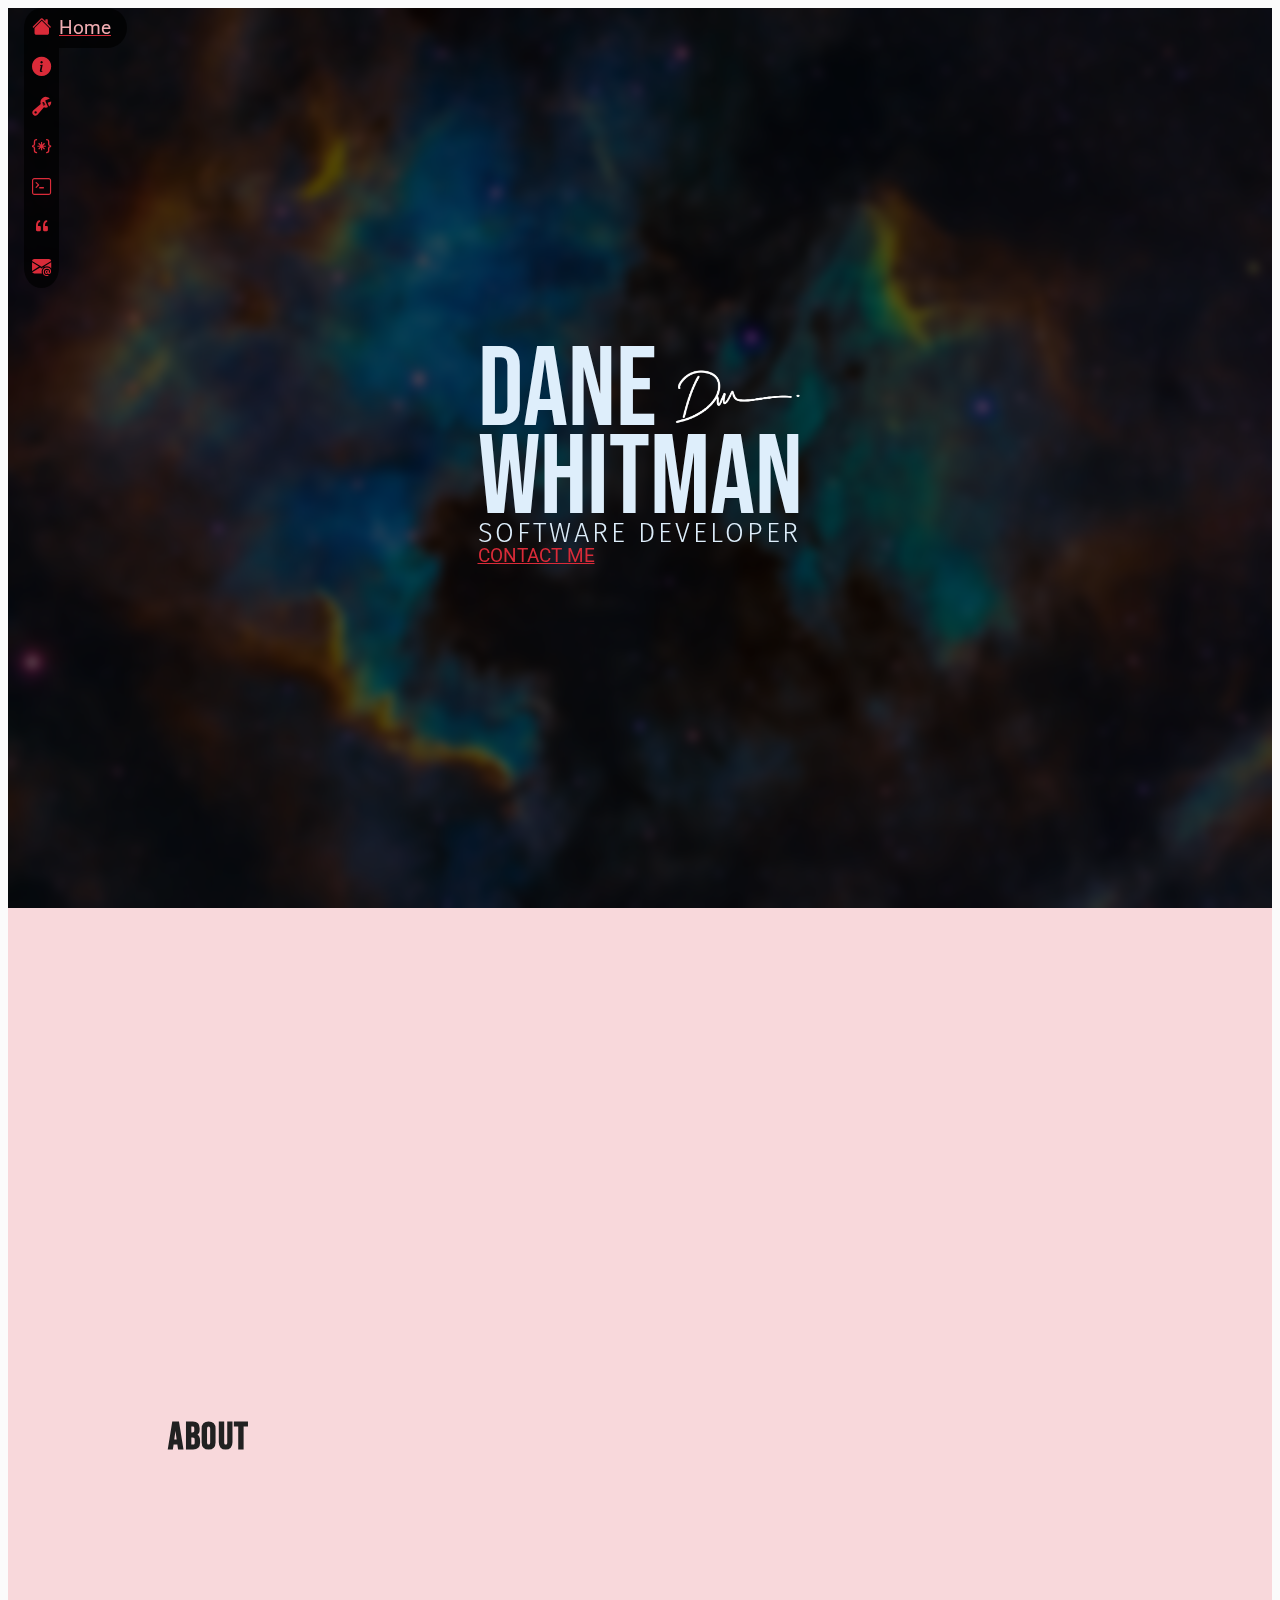
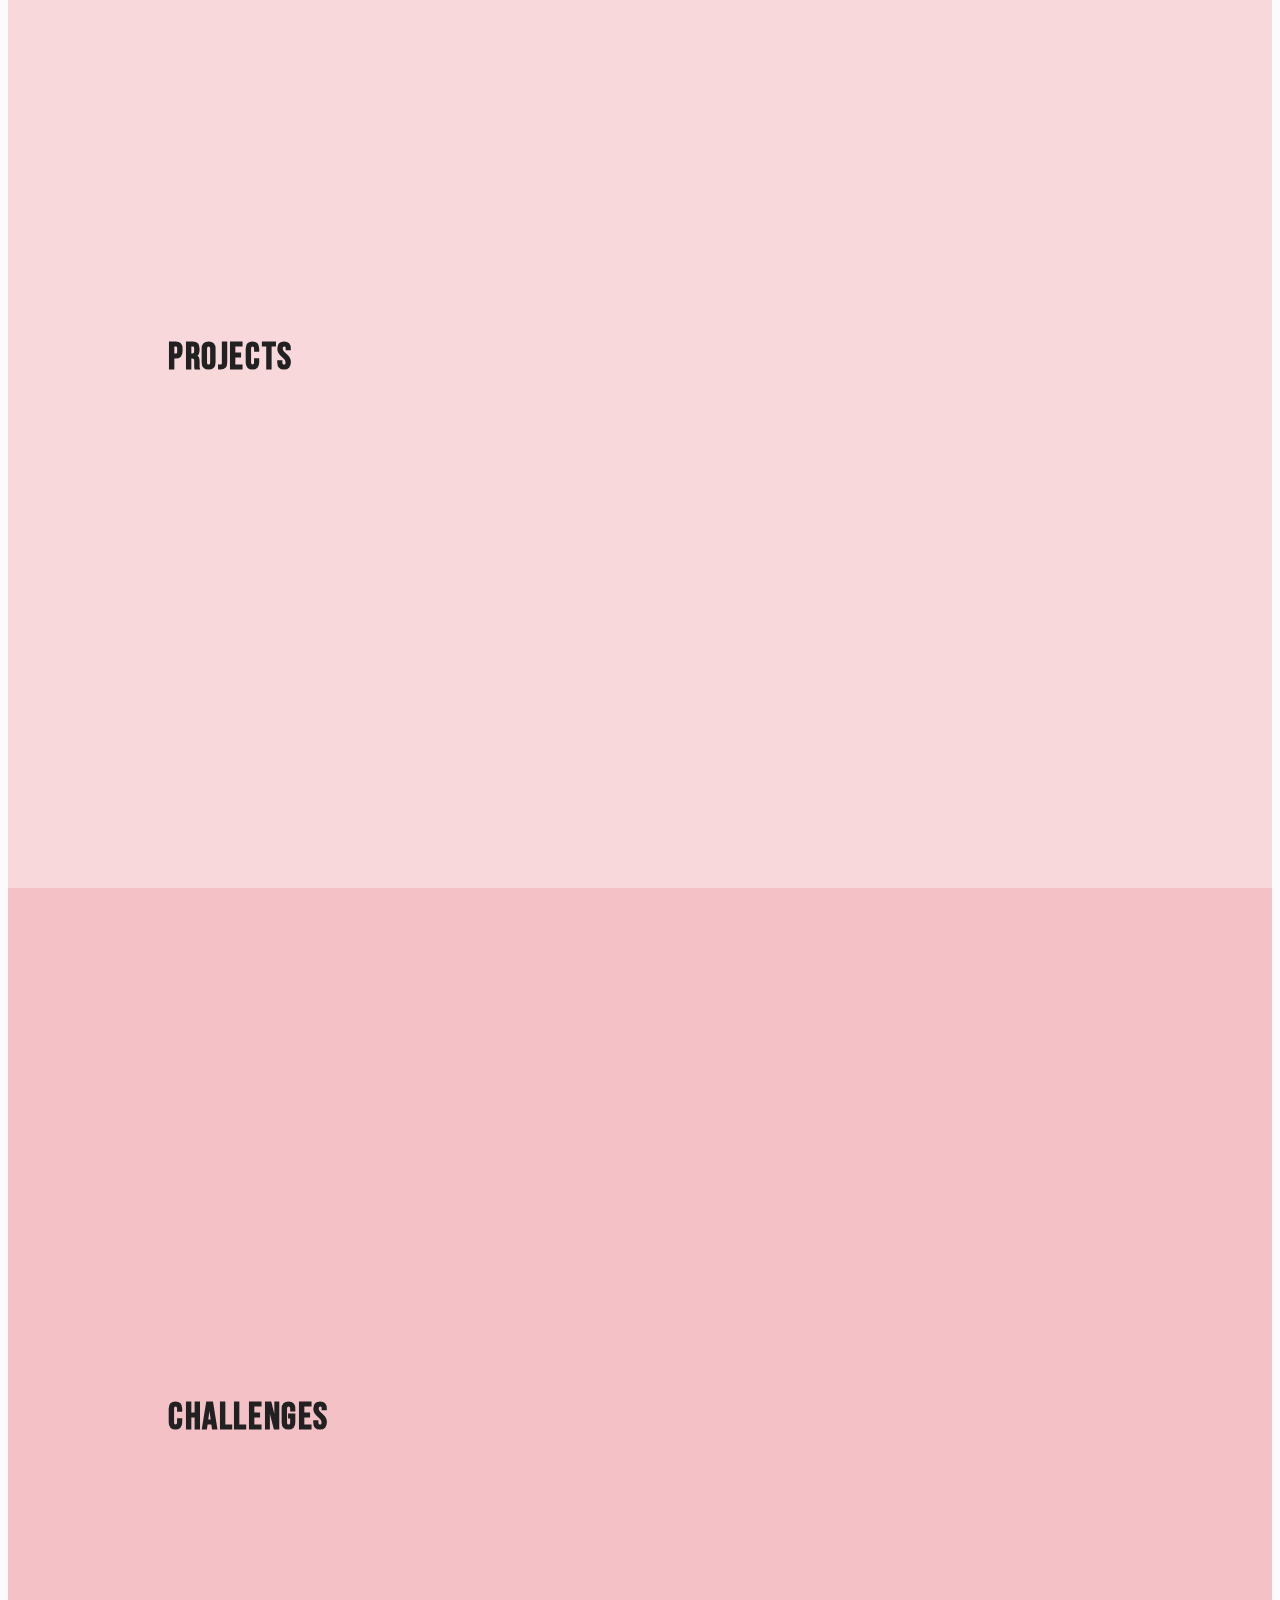
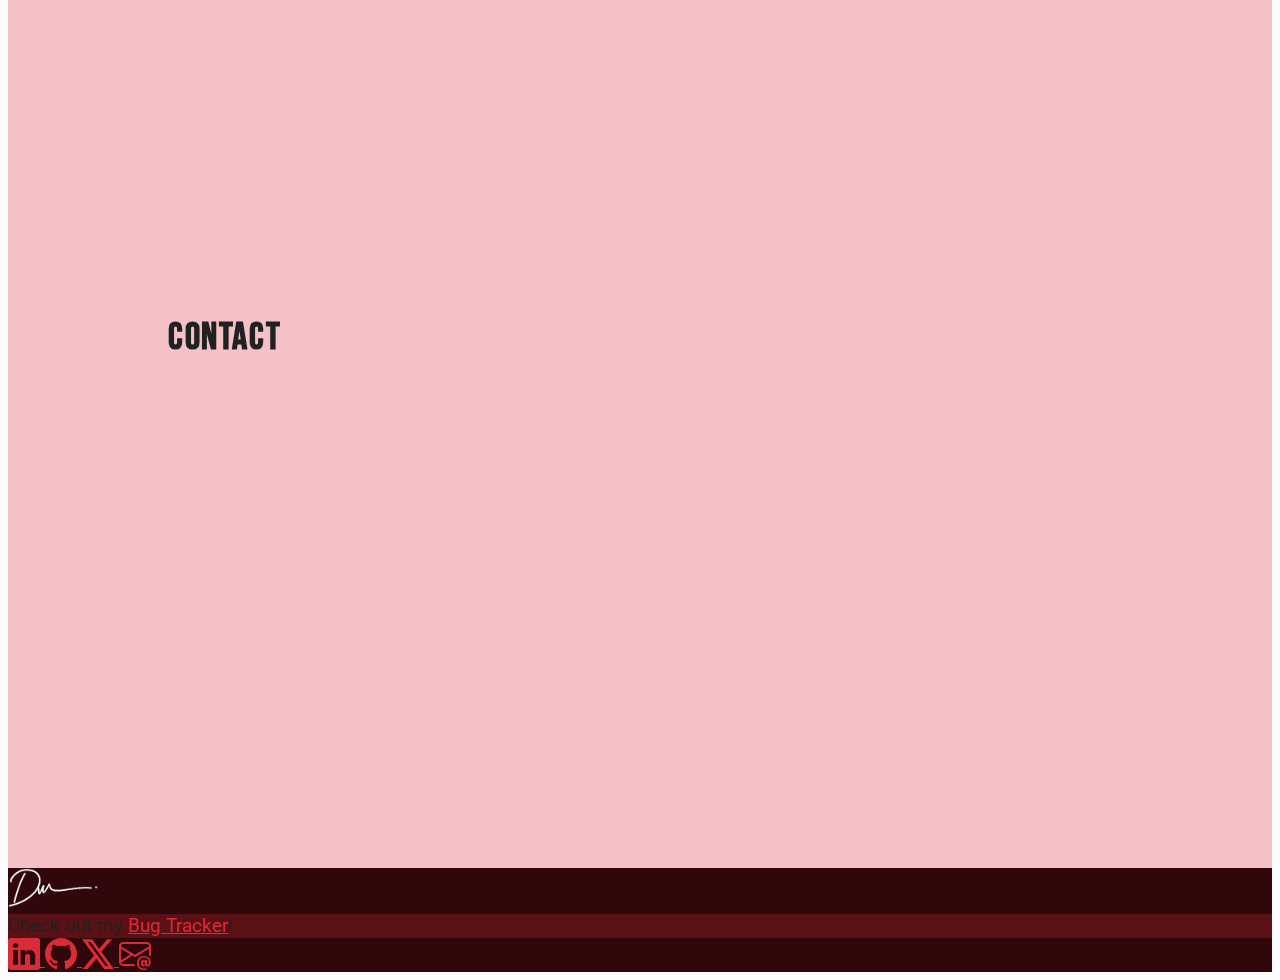
<file: js/index.html>
<!DOCTYPE html>
<html lang="en">

<head>
  <meta charset="UTF-8">
  <meta name="viewport" content="width=device-width, initial-scale=1.0">
  <title>Jon-Erik Ekdahl - Software Developer</title>

  <!-- Bootstrap CSS -->
  <link href="https://cdn.jsdelivr.net/npm/bootstrap@5.3.2/dist/css/bootstrap.min.css" rel="stylesheet"
    integrity="sha384-T3c6CoIi6uLrA9TneNEoa7RxnatzjcDSCmG1MXxSR1GAsXEV/Dwwykc2MPK8M2HN" crossorigin="anonymous" />

  <!-- Boostrap Icons -->
  <link rel="stylesheet" href="https://cdn.jsdelivr.net/npm/bootstrap-icons@1.11.1/font/bootstrap-icons.css" />

  <!-- Google Fonts -->
  <link rel="preconnect" href="https://fonts.googleapis.com" />
  <link rel="preconnect" href="https://fonts.gstatic.com" crossorigin />
  <link
    href="https://fonts.googleapis.com/css2?family=Allan:wght@400;700&family=Bebas+Neue&family=Fira+Sans:wght@100;200;300;400;500;600;700;800;900&family=Roboto:wght@100;300;400;500;700;900&display=swap"
    rel="stylesheet" />

  <!-- Custom CSS -->
  <link rel="stylesheet" href="/css/site.css" />
  <link rel="stylesheet" href="/css/themes.css" />
  <link rel="stylesheet" href="/css/menuPill.css" />

  <!-- Favicon -->
  <link rel="shortcut icon" href="/img/favicon.ico" type="image/x-icon" />
</head>

<body data-je-theme="red">

  <div id="menuPillContainer" class="navbar navbar-dark">
    <nav id="menuPill" class="navbar-nav text-light">
      <div class="nav-item">
        <a class="nav-link active" href="#home">
          <div class="icon-container">
            <i class="bi bi-house-fill"></i>
          </div>
          <span class="menu-label">Home</span>
        </a>
      </div>
      <div class="nav-item">
        <a class="nav-link" href="#about">
          <div class="icon-container">
            <i class="bi bi-info-circle-fill"></i>
          </div>
          <span class="menu-label">About Me</span>
        </a>
      </div>
      <div class="nav-item">
        <a class="nav-link" href="#skills">
          <div class="icon-container">
            <i class="bi bi-wrench-adjustable"></i>
          </div>
          <span class="menu-label">Skills</span>
        </a>
      </div>
      <div class="nav-item">
        <a class="nav-link" href="#projects">
          <div class="icon-container">
            <i class="bi bi-braces-asterisk"></i>
          </div>
          <span class="menu-label">Projects</span>
        </a>
      </div>
      <div class="nav-item">
        <a class="nav-link" href="#challenges">
          <div class="icon-container">
            <i class="bi bi-terminal"></i>
          </div>
          <span class="menu-label">Challenges</span>
        </a>
      </div>
      <div class="nav-item">
        <a class="nav-link" href="#blog">
          <div class="icon-container">
            <i class="bi bi-quote"></i>
          </div>
          <span class="menu-label">Blog</span>
        </a>
      </div>
      <div class="nav-item">
        <a class="nav-link" href="#contact">
          <div class="icon-container">
            <i class="bi bi-envelope-at-fill"></i>
          </div>
          <span class="menu-label">Contact</span>
        </a>
      </div>
    </nav>
  </div>

  <main>
    <section id="home">
      <div id="homeCover">
        <div id="mainHeader">
          <div class="mainTitle">
            Dane
            <span>
              <img class="mainLogo" src="/img/dw_signature_white.png" />
            </span>
          </div>
          <div class="mainTitle">Whitman</div>
          <div class="subTitle">Software Developer</div>
          <a href="#contact" class="btn btn-primary mt-2 w-100">
            CONTACT ME
          </a>
        </div>
      </div>
    </section>
    <section id="about" class="section-page">
      <h1>About</h1>
    </section>
    <section id="skills" class="section-page">
      <h1>Skills</h1>
    </section>
    <section id="projects" class="section-page">
      <h1>Projects</h1>
    </section>
    <section id="challenges" class="section-page">
      <h1>Challenges</h1>
    </section>
    <section id="blog" class="section-page">
      <h1>Blog</h1>
    </section>
    <section id="contact" class="section-page">
      <h1>Contact</h1>
    </section>
  </main>

  <footer class="fixed-bottom py-3" data-bs-theme="dark">
    <div class="container-fluid">
      <!-- Rows already have d-flex class, so not need to add it before align-items -->
      <div class="row align-items-center g-3">
        <div class="col-3">
          <img src="/img/dw_signature_white.png" alt="Logo" height="40" />
        </div>

        <!-- Cards take up entire horizontal area of container -->
        <!-- So we use d-flex to make it just wide enough for content -->
        <div class="col-9 col-lg-6 d-flex justify-content-end justify-content-lg-center">
          <div class="card shadow">
            <div class="card-body text-center">
              Check out my <a href="#projects">Bug Tracker</a>!
            </div>
          </div>
        </div>

        <div class="d-none d-lg-block col-lg-3 text-lg-end">
          <a href="https://linkedin.com/your-profile" class="text-decoration-none" target="_blank"
            rel="noopener noreferrer">
            <i class="bi bi-linkedin p-2"></i>
          </a>
          <a href="https://github.com/your-profile" class="text-decoration-none" target="_blank"
            rel="noopener noreferrer">
            <i class="bi bi-github p-2"></i>
          </a>
          <!-- Remove this when personalizing -->
          <a href="https://twitter.com/your-profile" class="text-decoration-none" target="_blank"
            rel="noopener noreferrer">
            <i class="bi bi-twitter-x p-2"></i>
          </a>
          <a href="mailto:youremail@domain.com" class="text-decoration-none" target="_blank">
            <i class="bi bi-envelope-at p-2"></i>
          </a>
        </div>
      </div>
    </div>
  </footer>

  <!-- Bootstrap JS -->
  <script src="https://cdn.jsdelivr.net/npm/bootstrap@5.3.2/dist/js/bootstrap.bundle.min.js"
    integrity="sha384-C6RzsynM9kWDrMNeT87bh95OGNyZPhcTNXj1NW7RuBCsyN/o0jlpcV8Qyq46cDfL"
    crossorigin="anonymous"></script>
</body>

</html>
</file>
<file: css/site.css>
:root {
  /* fonts */
  --je-title-font: 'Bebas Neue', sans-serif;
  --je-subtitle-font: 'Fira Sans', sans-serif;
  --je-heading-font: 'Bebas Neue', sans-serif;
  --je-body-font: 'Roboto', sans-serif;

  /* colors */
  --je-dark-color: #212121;
  --je-light-color: #deeefb;
  --je-background-color: rgba(250, 250, 250, 0.8);

  /* text styles */
  --je-title-color: var(--je-dark-color);
  --je-font-size: 1.2rem;
  --je-font-weight: 400;
  --je-line-height: 1.5rem;
}

/* Element Styles */
body {
  font-family: var(--je-body-font);
  font-size: var(--je-font-size);
  font-weight: var(--je-font-weight);
  line-height: var(--je-line-height);
  color: var(--je-dark-color);
  background: var(--je-background-color);
}

h1,
h2,
h3,
h4,
h5,
h6 {
  font-family: var(--je-heading-font);
  text-transform: uppercase;
  font-weight: 700;
  letter-spacing: .1rem;
  color: var(--je-title-color);
}

section {
  min-height: 100vh;
  display: flex;
  flex-direction: column;
  justify-content: center;
}

a {
  color: var(--je-theme-500);
}

a:hover {
  color: var(--je-theme-400);
}

.btn-primary {
  --bs-btn-bg: var(--je-theme-600);
  --bs-btn-border-color: var(--je-theme-600);
  --bs-btn-hover-bg: var(--je-theme-700);
  --bs-btn-hover-border-color: var(--je-theme-700);
  --bs-btn-active-bg: var(--je-theme-800);
  --bs-btn-active-border-color: var(--je-theme-800);
}

/* #region Home section */
#home {
  background-image: url(/img/space_bg.jpg);
  background-repeat: no-repeat;
  background-size: cover;
  background-position: top left;
  color: var(--je-light-color);
  position: relative;
}

#homeCover {
  position: absolute;
  -webkit-backdrop-filter: brightness(0.35) blur(5px);
  backdrop-filter: brightness(0.35) blur(5px);
  height: 100%;
  width: 100%;
  display: flex;
  justify-content: center;
  align-items: center;
}

.mainTitle {
  font-family: var(--je-title-font);
  font-size: 5rem;
  line-height: 4rem;
}

.subTitle {
  font-family: var(--je-subtitle-font);
  font-size: 1.28rem;
  line-height: 1.1rem;
  font-weight: 300;
  letter-spacing: .1rem;
  text-transform: uppercase;
}

.mainLogo {
  height: .5em;
}

/* #endregion Home Section */

/* #region Section Styles */

.section-page:nth-child(odd),
.section-page:nth-child(odd)>.container::after {
  background-color: var(--je-theme-150);
}

.section-page:nth-child(even),
.section-page:nth-child(even)>.container::after {
  background-color: var(--je-theme-100);
}

.section-page {
  padding-top: 5rem;
  padding-bottom: 5rem;
  position: relative;
}

.section-page>.container::after {
  content: "";
  position: absolute;
  background-color: red;
  height: 3rem;
  z-index: 1;
  left: 0;
  right: 0;
  bottom: -3rem;

  /* rounded dividers */
  /* clip-path: ellipse(50% 100% at top center); */
}

.section-page:nth-child(even)>.container::after {
  clip-path: polygon(0% 0%, 100% 0%, 0% 100%);
}

.section-page:nth-child(odd)>.container::after {
  clip-path: polygon(100% 100%, 100% 0%, 0% 0%);
}

/* #endregion Section Styles */

/* region Footer */
footer.fixed-bottom {
  background-color: var(--je-theme-900);
  z-index: 2;
}

footer .card {
  background-color: var(--je-theme-800);
}

footer i.bi {
  font-size: 2rem;
  transition: color 0.25s;
}

footer i.bi:hover {
  color: var(--je-theme-core);
}

/* #endregion Footer */

/* region -------- MEDIA QUERIES -------- */
/* Small devices (landscape phones, 576px and up) */
@media (min-width: 576px) {
  .mainTitle {
    font-size: 7rem;
    line-height: 5.5rem;
  }

  .subTitle {
    font-size: 1.7rem;
    line-height: 1.2rem;
    letter-spacing: .18rem;
  }

  .mainLogo {
    height: .5em;
  }
}

/* Medium devices (tablets, 768px and up) */
@media (min-width: 768px) {}

/* Large devices (desktops, 992px and up) */
@media (min-width: 992px) {}

/* X-Large devices (large desktops, 1200px and up) */
@media (min-width: 1200px) {}

/* XX-Large devices (larger desktops, 1400px and up) */
@media (min-width: 1400px) {}
</file>
<file: css/themes.css>
:root {
  /* default theme will be blue */
  --je-theme-core: var(--je-blue-core);
  --je-theme-100: var(--je-blue-100);
  --je-theme-150: var(--je-blue-150);
  --je-theme-200: var(--je-blue-200);
  --je-theme-300: var(--je-blue-300);
  --je-theme-400: var(--je-blue-400);
  --je-theme-500: var(--je-blue-500);
  --je-theme-600: var(--je-blue-600);
  --je-theme-700: var(--je-blue-700);
  --je-theme-800: var(--je-blue-800);
  --je-theme-850: var(--je-blue-850);
  --je-theme-900: var(--je-blue-900);
  /* #region blue */
  --je-blue-core: #0d6efd;
  --je-blue-100: hsl(216, 50%, 91%);
  --je-blue-150: hsl(216, 50%, 86%);
  --je-blue-200: hsl(216, 50%, 81%);
  --je-blue-300: hsl(216, 50%, 71%);
  --je-blue-400: hsl(216, 50%, 61%);
  --je-blue-500: hsl(216, 50%, 51%);
  --je-blue-600: hsl(216, 50%, 41%);
  --je-blue-700: hsl(216, 50%, 31%);
  --je-blue-800: hsl(216, 50%, 21%);
  --je-blue-850: hsl(216, 50%, 16%);
  --je-blue-900: hsl(216, 50%, 11%);
  /* #endregion blue */

  /* #region indigo */
  --je-indigo-core: #6610f2;
  --je-indigo-100: hsl(263, 88%, 90%);
  --je-indigo-150: hsl(263, 88%, 85%);
  --je-indigo-200: hsl(263, 88%, 80%);
  --je-indigo-300: hsl(263, 88%, 70%);
  --je-indigo-400: hsl(263, 88%, 60%);
  --je-indigo-500: hsl(263, 88%, 50%);
  --je-indigo-600: hsl(263, 88%, 40%);
  --je-indigo-700: hsl(263, 88%, 30%);
  --je-indigo-800: hsl(263, 88%, 20%);
  --je-indigo-850: hsl(263, 88%, 15%);
  --je-indigo-900: hsl(263, 88%, 10%);
  /* #endregion indigo */

  /* #region purple */
  --je-purple-core: #6f42c1;
  --je-purple-100: hsl(261, 52%, 90%);
  --je-purple-150: hsl(261, 52%, 85%);
  --je-purple-200: hsl(261, 52%, 80%);
  --je-purple-300: hsl(261, 52%, 70%);
  --je-purple-400: hsl(261, 52%, 60%);
  --je-purple-500: hsl(261, 52%, 50%);
  --je-purple-600: hsl(261, 52%, 40%);
  --je-purple-700: hsl(261, 52%, 30%);
  --je-purple-800: hsl(261, 52%, 20%);
  --je-purple-850: hsl(261, 52%, 15%);
  --je-purple-900: hsl(261, 52%, 10%);
  /* #endregion purple */

  /* #region pink */
  --je-pink-core: #d63384;
  --je-pink-100: hsl(331, 47%, 90%);
  --je-pink-150: hsl(331, 47%, 85%);
  --je-pink-200: hsl(331, 47%, 80%);
  --je-pink-300: hsl(331, 47%, 70%);
  --je-pink-400: hsl(331, 47%, 60%);
  --je-pink-500: hsl(331, 47%, 50%);
  --je-pink-600: hsl(331, 47%, 40%);
  --je-pink-700: hsl(331, 47%, 30%);
  --je-pink-800: hsl(331, 47%, 20%);
  --je-pink-850: hsl(331, 47%, 15%);
  --je-pink-900: hsl(331, 47%, 10%);
  /* #endregion pink */

  /* #region red */
  --je-red-core: #dc3545;
  --je-red-100: hsl(355, 70%, 91%);
  --je-red-150: hsl(355, 70%, 86%);
  --je-red-200: hsl(355, 70%, 81%);
  --je-red-300: hsl(355, 70%, 71%);
  --je-red-400: hsl(355, 70%, 61%);
  --je-red-500: hsl(355, 70%, 51%);
  --je-red-600: hsl(355, 70%, 41%);
  --je-red-700: hsl(355, 70%, 31%);
  --je-red-800: hsl(355, 70%, 21%);
  --je-red-850: hsl(355, 70%, 16%);
  --je-red-900: hsl(355, 70%, 11%);
  /* #endregion red */

  /* #region orange */
  --je-orange-core: #fd7e14;
  --je-orange-100: hsl(19, 50%, 91%);
  --je-orange-150: hsl(19, 50%, 86%);
  --je-orange-200: hsl(19, 50%, 81%);
  --je-orange-300: hsl(19, 50%, 71%);
  --je-orange-400: hsl(19, 50%, 61%);
  --je-orange-500: hsl(19, 50%, 51%);
  --je-orange-600: hsl(19, 50%, 41%);
  --je-orange-700: hsl(19, 50%, 31%);
  --je-orange-800: hsl(19, 50%, 21%);
  --je-orange-850: hsl(19, 50%, 16%);
  --je-orange-900: hsl(19, 50%, 11%);
  /* #endregion orange */

  /* #region yellow */
  --je-yellow-core: #ffc107;
  --je-yellow-100: hsl(46, 70%, 90%);
  --je-yellow-150: hsl(46, 70%, 85%);
  --je-yellow-200: hsl(46, 70%, 80%);
  --je-yellow-300: hsl(46, 70%, 70%);
  --je-yellow-400: hsl(46, 70%, 60%);
  --je-yellow-500: hsl(46, 70%, 50%);
  --je-yellow-600: hsl(46, 70%, 40%);
  --je-yellow-700: hsl(46, 70%, 30%);
  --je-yellow-800: hsl(46, 70%, 20%);
  --je-yellow-850: hsl(46, 70%, 15%);
  --je-yellow-900: hsl(46, 70%, 10%);
  /* #endregion yellow */

  /* #region green */
  --je-green-core: #198754;
  --je-green-100: hsl(152, 38%, 95%);
  --je-green-150: hsl(152, 38%, 90%);
  --je-green-200: hsl(152, 38%, 85%);
  --je-green-300: hsl(152, 38%, 75%);
  --je-green-400: hsl(152, 38%, 65%);
  --je-green-500: hsl(152, 38%, 55%);
  --je-green-600: hsl(152, 38%, 45%);
  --je-green-700: hsl(152, 38%, 35%);
  --je-green-800: hsl(152, 38%, 25%);
  --je-green-850: hsl(152, 38%, 20%);
  --je-green-900: hsl(152, 38%, 15%);
  /* #endregion green */

  /* #region teal */
  --je-teal-core: #20c997;
  --je-teal-100: hsl(162, 60%, 89%);
  --je-teal-150: hsl(162, 60%, 84%);
  --je-teal-200: hsl(162, 60%, 79%);
  --je-teal-300: hsl(162, 60%, 69%);
  --je-teal-400: hsl(162, 60%, 59%);
  --je-teal-500: hsl(162, 60%, 49%);
  --je-teal-600: hsl(162, 60%, 39%);
  --je-teal-700: hsl(162, 60%, 29%);
  --je-teal-800: hsl(162, 60%, 19%);
  --je-teal-850: hsl(162, 60%, 14%);
  --je-teal-900: hsl(162, 60%, 9%);
  /* #endregion teal */

  /* #region cyan */
  --je-cyan-core: #0dcaf0;
  --je-cyan-100: hsl(191, 60%, 90%);
  --je-cyan-150: hsl(191, 60%, 85%);
  --je-cyan-200: hsl(191, 60%, 80%);
  --je-cyan-300: hsl(191, 60%, 70%);
  --je-cyan-400: hsl(191, 60%, 60%);
  --je-cyan-500: hsl(191, 60%, 50%);
  --je-cyan-600: hsl(191, 60%, 40%);
  --je-cyan-700: hsl(191, 60%, 30%);
  --je-cyan-800: hsl(191, 60%, 20%);
  --je-cyan-850: hsl(191, 60%, 15%);
  --je-cyan-900: hsl(191, 60%, 10%);
  /* #endregion cyan */

  /* #region gray */
  --je-gray-core: #adb5bd;
  --je-gray-100: hsl(210, 17%, 98%);
  --je-gray-150: hsl(210, 17%, 93%);
  --je-gray-200: hsl(210, 17%, 88%);
  --je-gray-300: hsl(210, 17%, 78%);
  --je-gray-400: hsl(210, 17%, 68%);
  --je-gray-500: hsl(210, 17%, 58%);
  --je-gray-600: hsl(210, 17%, 48%);
  --je-gray-700: hsl(210, 17%, 38%);
  --je-gray-800: hsl(210, 17%, 28%);
  --je-gray-850: hsl(210, 17%, 23%);
  --je-gray-900: hsl(210, 17%, 18%);
  /* #endregion gray */
}

[data-je-theme="blue"] {
  --je-theme-core: var(--je-blue-core);
  --je-theme-100: var(--je-blue-100);
  --je-theme-150: var(--je-blue-150);
  --je-theme-200: var(--je-blue-200);
  --je-theme-300: var(--je-blue-300);
  --je-theme-400: var(--je-blue-400);
  --je-theme-500: var(--je-blue-500);
  --je-theme-600: var(--je-blue-600);
  --je-theme-700: var(--je-blue-700);
  --je-theme-800: var(--je-blue-800);
  --je-theme-850: var(--je-blue-850);
  --je-theme-900: var(--je-blue-900);
}

[data-je-theme="indigo"] {
  --je-theme-core: var(--je-indigo-core);
  --je-theme-100: var(--je-indigo-100);
  --je-theme-150: var(--je-indigo-150);
  --je-theme-200: var(--je-indigo-200);
  --je-theme-300: var(--je-indigo-300);
  --je-theme-400: var(--je-indigo-400);
  --je-theme-500: var(--je-indigo-500);
  --je-theme-600: var(--je-indigo-600);
  --je-theme-700: var(--je-indigo-700);
  --je-theme-800: var(--je-indigo-800);
  --je-theme-850: var(--je-indigo-850);
  --je-theme-900: var(--je-indigo-900);
}

[data-je-theme="purple"] {
  --je-theme-core: var(--je-purple-core);
  --je-theme-100: var(--je-purple-100);
  --je-theme-150: var(--je-purple-150);
  --je-theme-200: var(--je-purple-200);
  --je-theme-300: var(--je-purple-300);
  --je-theme-400: var(--je-purple-400);
  --je-theme-500: var(--je-purple-500);
  --je-theme-600: var(--je-purple-600);
  --je-theme-700: var(--je-purple-700);
  --je-theme-800: var(--je-purple-800);
  --je-theme-850: var(--je-purple-850);
  --je-theme-900: var(--je-purple-900);
}

[data-je-theme="pink"] {
  --je-theme-core: var(--je-pink-core);
  --je-theme-100: var(--je-pink-100);
  --je-theme-150: var(--je-pink-150);
  --je-theme-200: var(--je-pink-200);
  --je-theme-300: var(--je-pink-300);
  --je-theme-400: var(--je-pink-400);
  --je-theme-500: var(--je-pink-500);
  --je-theme-600: var(--je-pink-600);
  --je-theme-700: var(--je-pink-700);
  --je-theme-800: var(--je-pink-800);
  --je-theme-850: var(--je-pink-850);
  --je-theme-900: var(--je-pink-900);
}

[data-je-theme="red"] {
  --je-theme-core: var(--je-red-core);
  --je-theme-100: var(--je-red-100);
  --je-theme-150: var(--je-red-150);
  --je-theme-200: var(--je-red-200);
  --je-theme-300: var(--je-red-300);
  --je-theme-400: var(--je-red-400);
  --je-theme-500: var(--je-red-500);
  --je-theme-600: var(--je-red-600);
  --je-theme-700: var(--je-red-700);
  --je-theme-800: var(--je-red-800);
  --je-theme-850: var(--je-red-850);
  --je-theme-900: var(--je-red-900);
}

[data-je-theme="orange"] {
  --je-theme-core: var(--je-orange-core);
  --je-theme-100: var(--je-orange-100);
  --je-theme-150: var(--je-orange-150);
  --je-theme-200: var(--je-orange-200);
  --je-theme-300: var(--je-orange-300);
  --je-theme-400: var(--je-orange-400);
  --je-theme-500: var(--je-orange-500);
  --je-theme-600: var(--je-orange-600);
  --je-theme-700: var(--je-orange-700);
  --je-theme-800: var(--je-orange-800);
  --je-theme-850: var(--je-orange-850);
  --je-theme-900: var(--je-orange-900);
}

[data-je-theme="yellow"] {
  --je-theme-core: var(--je-yellow-core);
  --je-theme-100: var(--je-yellow-100);
  --je-theme-150: var(--je-yellow-150);
  --je-theme-200: var(--je-yellow-200);
  --je-theme-300: var(--je-yellow-300);
  --je-theme-400: var(--je-yellow-400);
  --je-theme-500: var(--je-yellow-500);
  --je-theme-600: var(--je-yellow-600);
  --je-theme-700: var(--je-yellow-700);
  --je-theme-800: var(--je-yellow-800);
  --je-theme-850: var(--je-yellow-850);
  --je-theme-900: var(--je-yellow-900);
}

[data-je-theme="green"] {
  --je-theme-core: #198754;
  --je-theme-100: hsl(152, 38%, 95%);
  --je-theme-150: hsl(152, 38%, 90%);
  --je-theme-200: hsl(152, 38%, 85%);
  --je-theme-300: hsl(152, 38%, 75%);
  --je-theme-400: hsl(152, 38%, 65%);
  --je-theme-500: hsl(152, 38%, 55%);
  --je-theme-600: hsl(152, 38%, 45%);
  --je-theme-700: hsl(152, 38%, 35%);
  --je-theme-800: hsl(152, 38%, 25%);
  --je-theme-850: hsl(152, 38%, 20%);
  --je-theme-900: hsl(152, 38%, 15%);
}

[data-je-theme="teal"] {
  --je-theme-core: var(--je-teal-core);
  --je-theme-100: var(--je-teal-100);
  --je-theme-150: var(--je-teal-150);
  --je-theme-200: var(--je-teal-200);
  --je-theme-300: var(--je-teal-300);
  --je-theme-400: var(--je-teal-400);
  --je-theme-500: var(--je-teal-500);
  --je-theme-600: var(--je-teal-600);
  --je-theme-700: var(--je-teal-700);
  --je-theme-800: var(--je-teal-800);
  --je-theme-850: var(--je-teal-850);
  --je-theme-900: var(--je-teal-900);
}

[data-je-theme="cyan"] {
  --je-theme-core: var(--je-cyan-core);
  --je-theme-100: var(--je-cyan-100);
  --je-theme-150: var(--je-cyan-150);
  --je-theme-200: var(--je-cyan-200);
  --je-theme-300: var(--je-cyan-300);
  --je-theme-400: var(--je-cyan-400);
  --je-theme-500: var(--je-cyan-500);
  --je-theme-600: var(--je-cyan-600);
  --je-theme-700: var(--je-cyan-700);
  --je-theme-800: var(--je-cyan-800);
  --je-theme-850: var(--je-cyan-850);
  --je-theme-900: var(--je-cyan-900);
}

[data-je-theme="gray"] {
  --je-theme-core: var(--je-gray-core);
  --je-theme-100: var(--je-gray-100);
  --je-theme-150: var(--je-gray-150);
  --je-theme-200: var(--je-gray-200);
  --je-theme-300: var(--je-gray-300);
  --je-theme-400: var(--je-gray-400);
  --je-theme-500: var(--je-gray-500);
  --je-theme-600: var(--je-gray-600);
  --je-theme-700: var(--je-gray-700);
  --je-theme-800: var(--je-gray-800);
  --je-theme-850: var(--je-gray-850);
  --je-theme-900: var(--je-gray-900);
}
</file>
<file: css/menuPill.css>
#menuPillContainer {
  position: fixed;
  z-index: 3;
  height: 100%;
}

#menuPill {
  z-index: 3;
  margin-left: 1rem;
}

#menuPill .nav-link {
  /* override bootstrap's colors */
  --bs-navbar-active-color: var(--je-theme-400);
  --bs-navbar-hover-color: var(--je-theme-200);
  --bs-nav-link-hover-color: var(--je-theme-200);

  /* line up the label and the icon */
  display: flex;
  align-items: center;

  /* squish the icons together */
  padding: 0;

  /* make the nav-link only as big as the icons */
  max-width: 36px;
  transition: max-width .25s ease-in-out;
}

#menuPill .icon-container {
  background-color: rgba(0, 0, 0, 0.7);
  padding: .5rem;
}

#menuPill .menu-label {
  max-width: 0%;
  white-space: nowrap;
  overflow: hidden;
}

/* DESKTOP VERSION */
@media (min-width: 768px) {

  .nav-tooltip {
    display: none;
  }

  main > section:not(#home) {
    padding-left: 160px;
    padding-right: 160px;
  }

  /* round the edges of the pill */
  #menuPill>.nav-item:nth-child(1) .icon-container {
    border-radius: 50% 50% 0 0;
    transition: border-radius .1s ease-out .25s;
  }

  /* don't round the top right corner when showing the label */
  #menuPill>.nav-item:nth-child(1)>.nav-link.active .icon-container,
  #menuPill>.nav-item:nth-child(1)>.nav-link:hover .icon-container {
    border-radius: 50% 0 0 0;
    transition: border-radius .0s ease-out;
  }

  #menuPill>.nav-item:nth-last-child(1) .icon-container {
    border-radius: 0 0 50% 50%;
    transition: border-radius .1s ease-out .25s;
  }

  #menuPill>.nav-item:nth-last-child(1)>.nav-link.active .icon-container,
  #menuPill>.nav-item:nth-last-child(1)>.nav-link:hover .icon-container {
    border-radius: 0 0 0 50%;
    transition: border-radius .0s ease-out;
  }

  #menuPill .nav-link.active,
  #menuPill .nav-link:hover {
    max-width: 300px;
  }

  #menuPill .menu-label {
    background-color: rgba(0, 0, 0, 0.7);
    /* Alternative to next 2: padding: .5rem 0; */
    padding-top: .5rem;
    padding-bottom: .5rem;
    border-radius: 0 2rem 2rem 0;

    /* animate the label into view when hovered or active */
    transition: max-width 0.25s ease-in-out,
      padding-right .25s ease-in-out;
  }

  #menuPill .nav-link.active .menu-label,
  #menuPill .nav-link:hover .menu-label {
    max-width: 100%;
    color: var(--je-theme-200);
    padding-right: 1rem;
  }
}

/* MOBILE VERSION */
@media (max-width: 767.98px) {
  #menuPillContainer {
    top: 0;
    height: 4rem;
    width: 100vw;
    display: flex;
    justify-content: center;
  }

  #menuPill {
    flex-direction: row;
    align-items: center;
    margin-left: 0;
  }

  #menuPill .menu-label {
    display: none;
  }

  #menuPill>.nav-item:nth-child(1) .icon-container {
    border-radius: 50% 0 0 50%;
  }

  #menuPill>.nav-item:nth-last-child(1) .icon-container {
    border-radius: 0 50% 50% 0;
  }

  .nav-tooltip {
    --bs-tooltip-color: var(--je-theme-200);
    --bs-tooltip-opacity: 0.7;
  }
}
</file>
